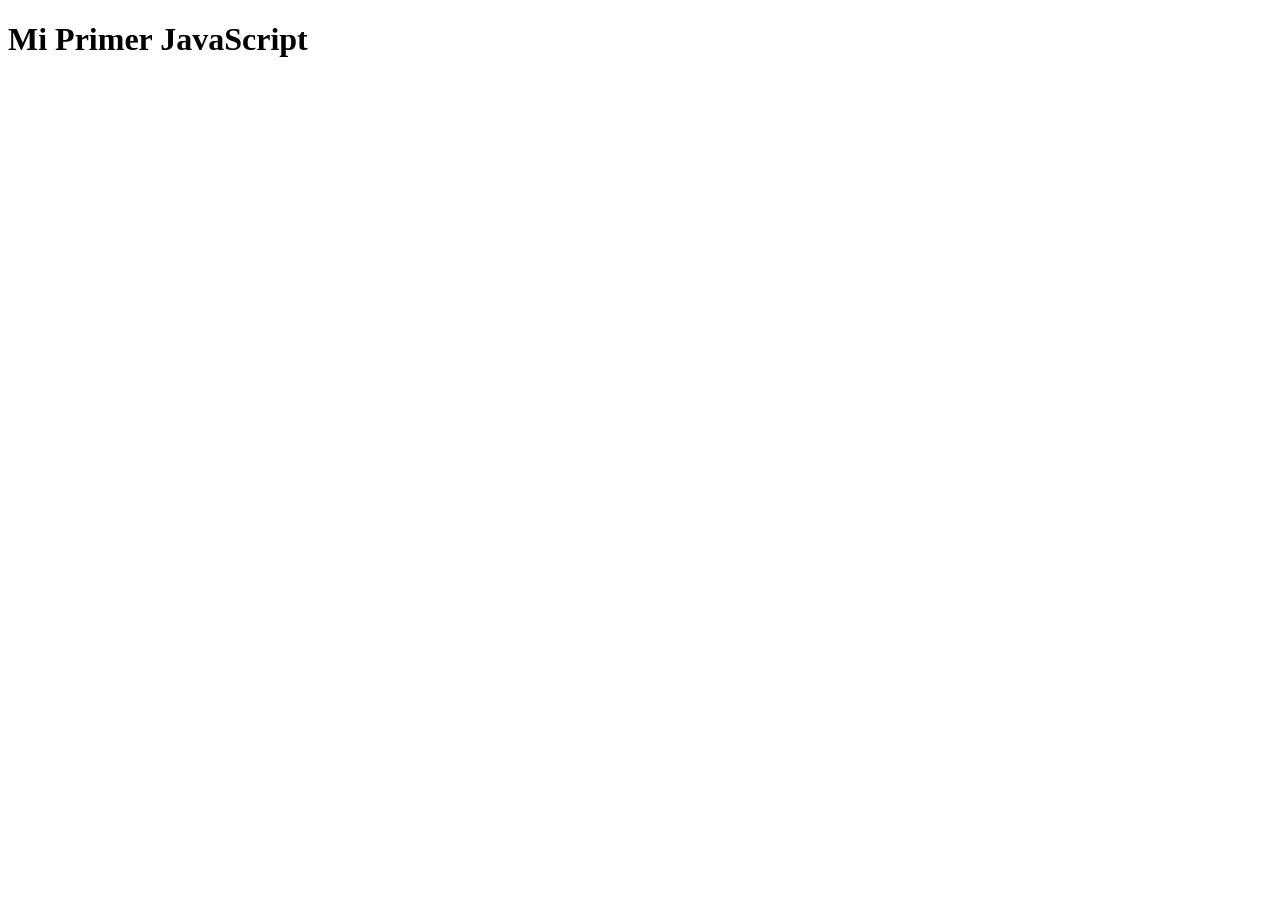
<file: js-adso-andrescallejas/sesion01/practica/index.html>
<!DOCTYPE html>
<html lang="en">
<head>
    <meta charset="UTF-8">
    <meta name="viewport" content="width=device-width, initial-scale=1.0">
    <title>Sesion #1 JavaScript</title>
</head>
<body>
    <h1>Mi Primer JavaScript</h1>

    <script src="main.js"></script>
</body>
</html>
</file>
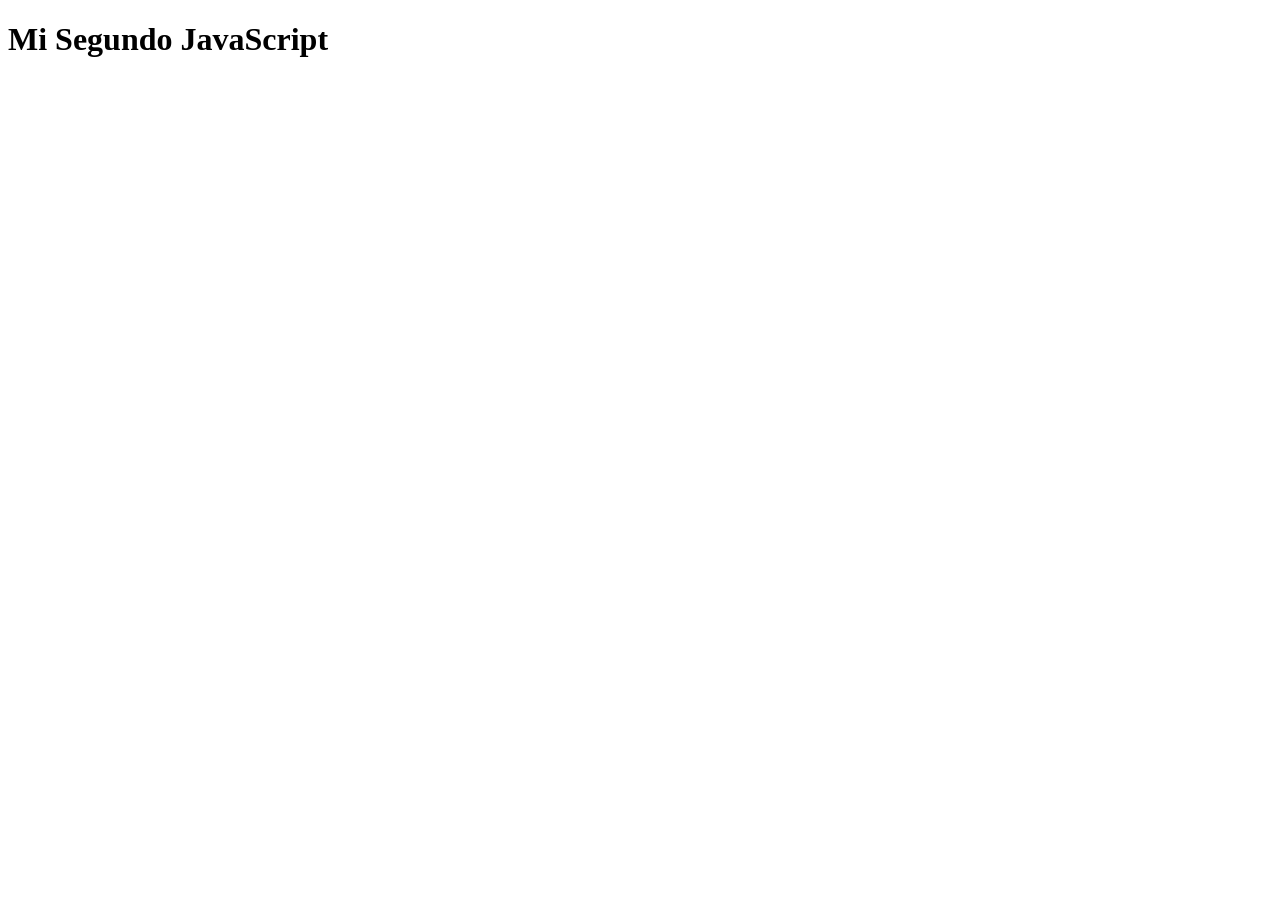
<file: js-adso-andrescallejas/sesion02/practica/index.html>
<!DOCTYPE html>
<html lang="en">
<head>
    <meta charset="UTF-8">
    <meta name="viewport" content="width=device-width, initial-scale=1.0">
    <title>Sesion #2 JavaScript</title>
</head>
<body>

    <h1>Mi Segundo JavaScript</h1>

    <script src="main.js"></script>
</body>
</html>
</file>
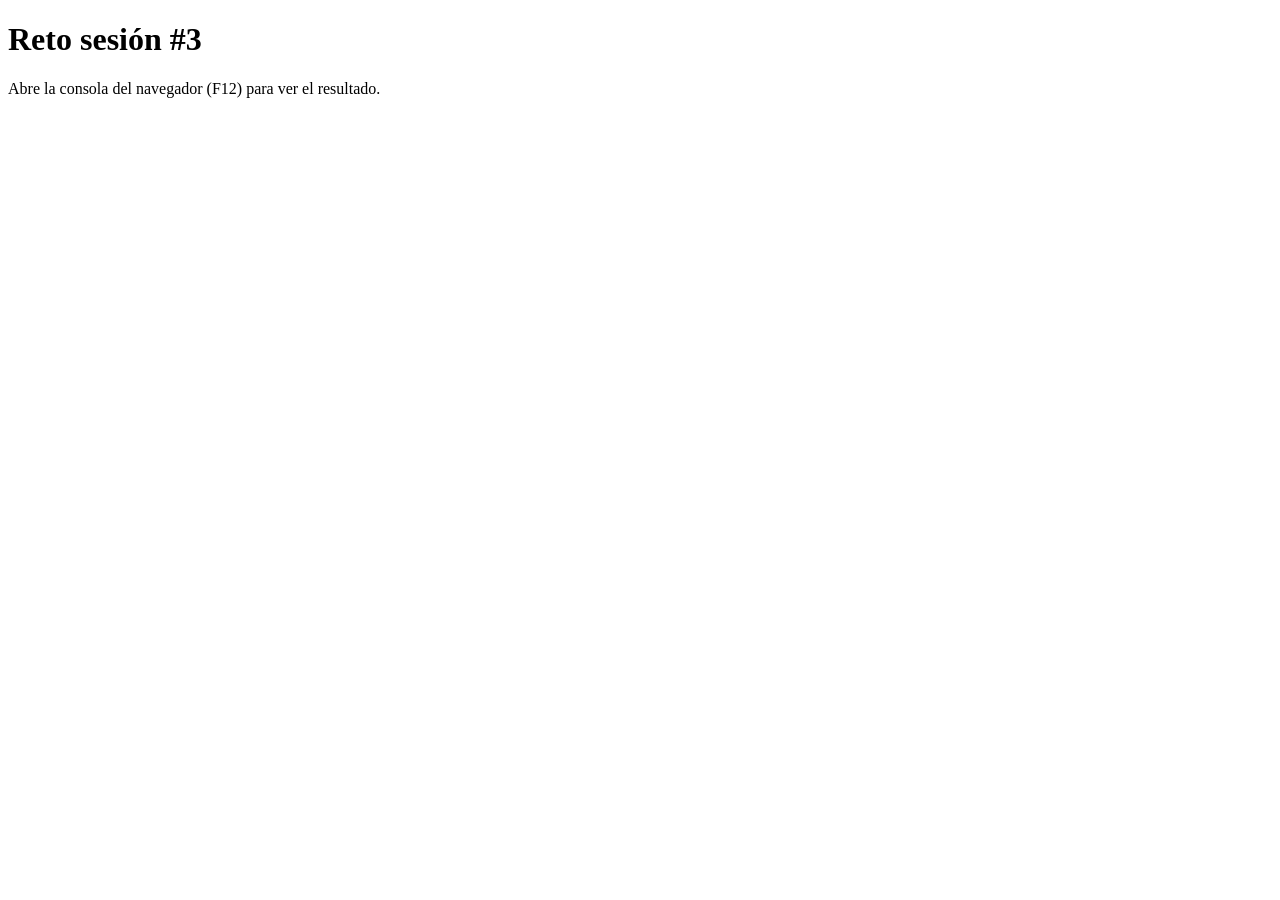
<file: js-adso-andrescallejas/sesion03/reto/index.html>
<!DOCTYPE html>
<html lang="es">
<head>
    <meta charset="UTF-8">
    <meta name="viewport" content="width=device-width, initial-scale=1.0">
    <title>Reto Sesión #3</title>
</head>
<body>
    <h1>Reto sesión #3</h1>
    <p>Abre la consola del navegador (F12) para ver el resultado.</p>
    <script src="script.js"></script>
</body>
</html>
</file>
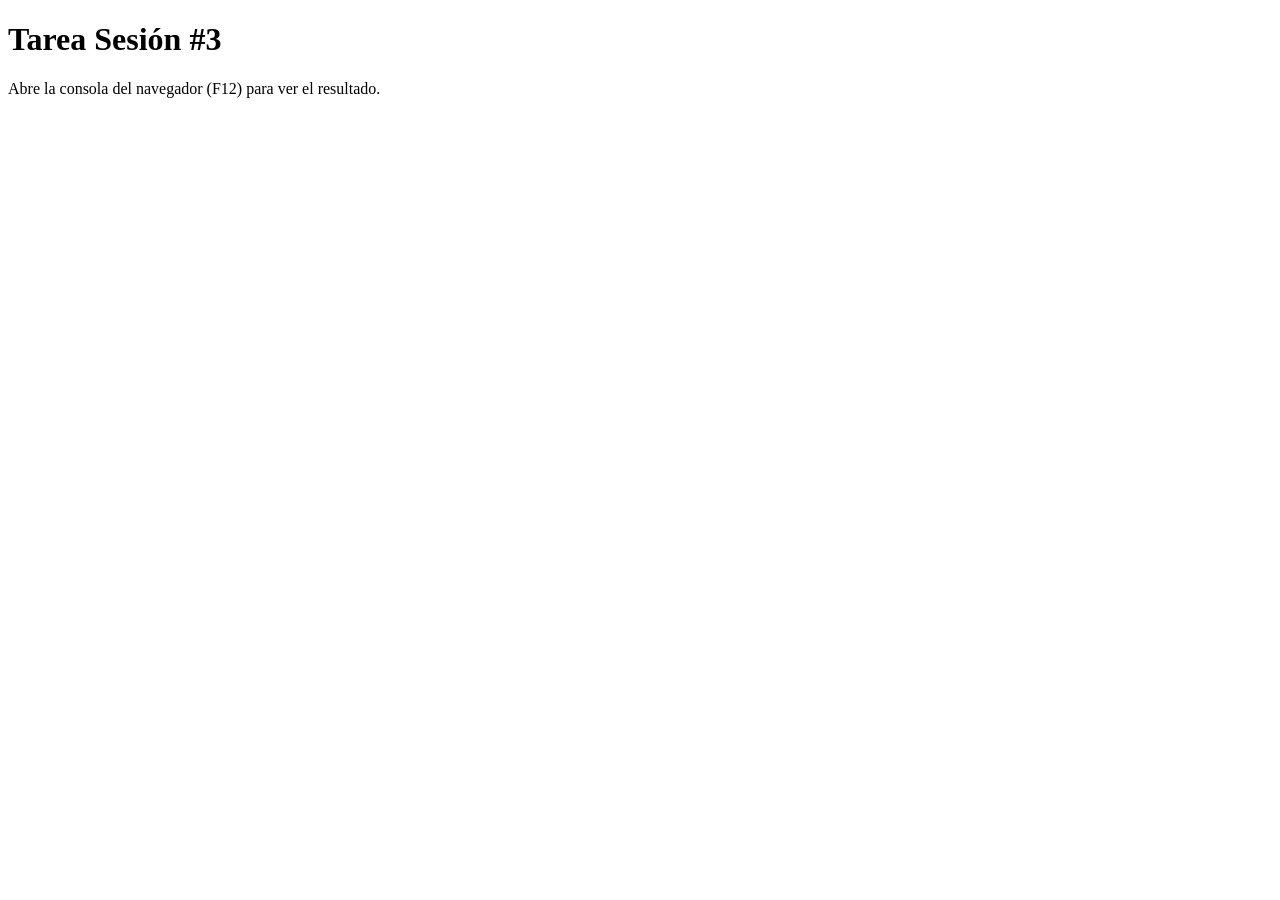
<file: js-adso-andrescallejas/sesion03/tarea/index.html>
<!DOCTYPE html>
<html lang="es">
<head>
    <meta charset="UTF-8">
    <meta name="viewport" content="width=device-width, initial-scale=1.0">
    <title>Tarea Sesión #3</title>
</head>
<body>
    <h1>Tarea Sesión #3</h1>
    <p>Abre la consola del navegador (F12) para ver el resultado.</p>
    <script src="script.js"></script>
</body>
</html>
</file>
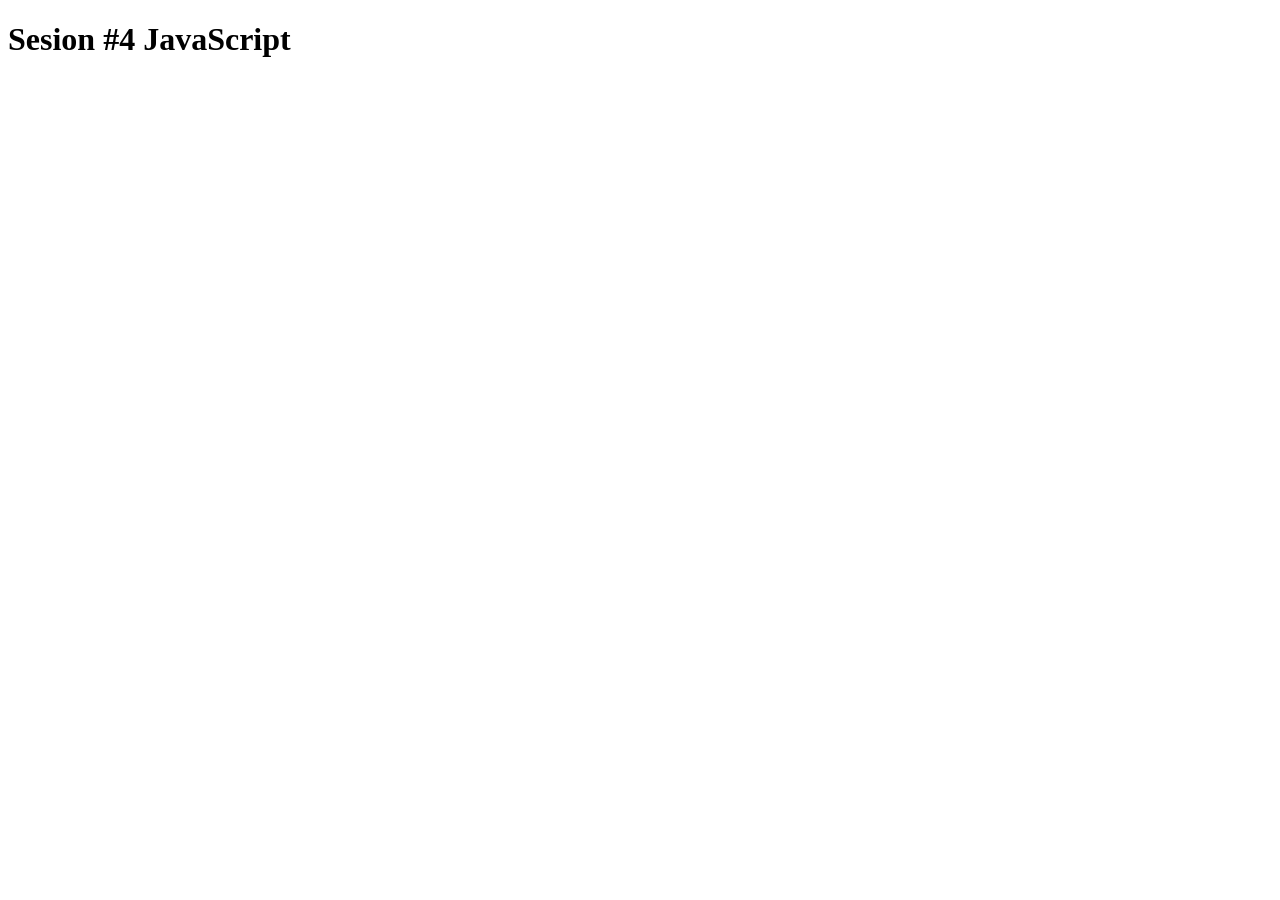
<file: js-adso-andrescallejas/sesion04/tarea/index.html>
<!DOCTYPE html>
<html lang="en">
<head>
    <meta charset="UTF-8">
    <meta name="viewport" content="width=device-width, initial-scale=1.0">
    <title>Document</title>
</head>
<body>
    <h1>Sesion #4 JavaScript</h1>
    <script src="app.js"></script>
</body>
</html>
</file>
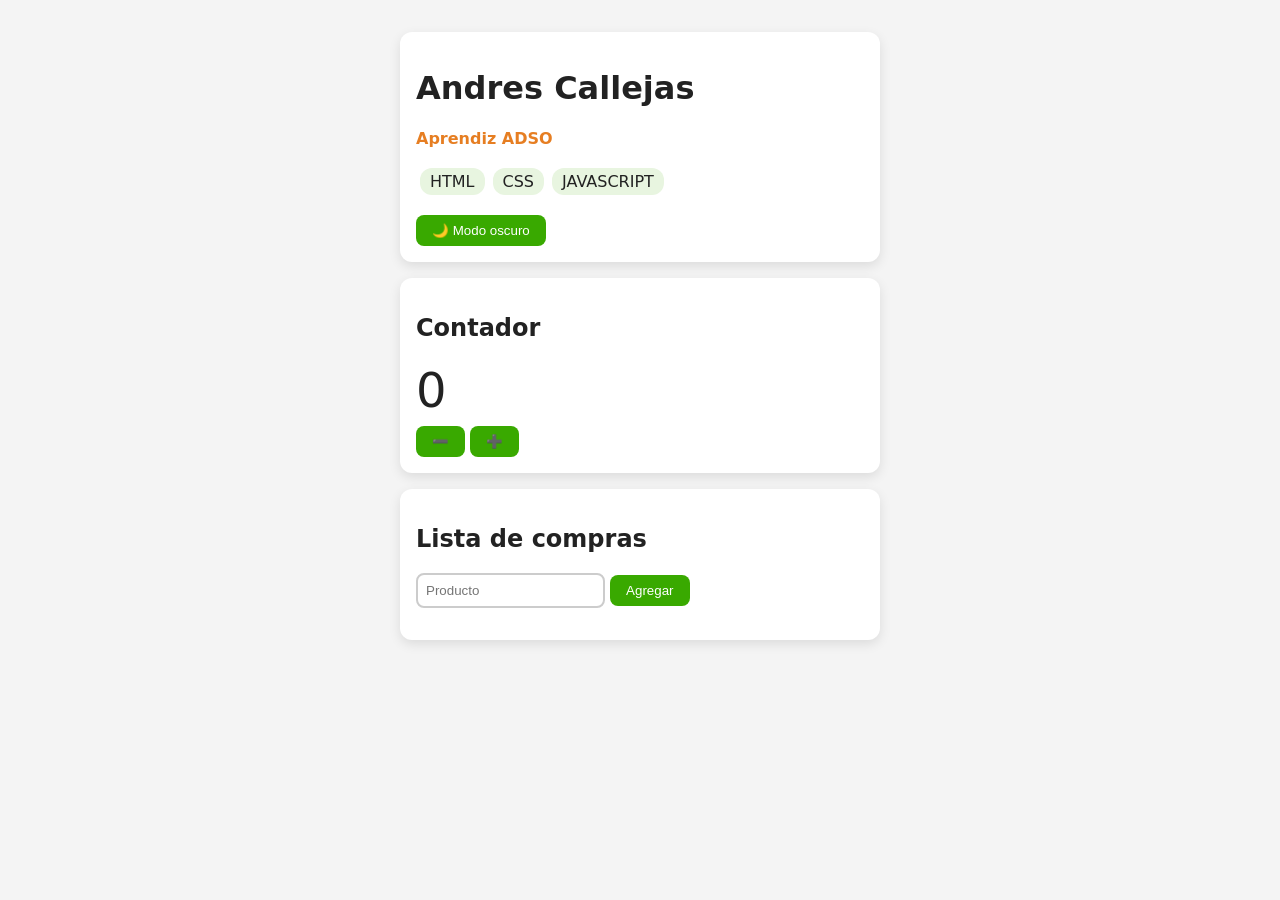
<file: js-adso-andrescallejas/sesion09/practica/index.html>
<!DOCTYPE html>
<html lang="es">
<head>
    <meta charset="UTF-8">
    <meta name="viewport" content="width=device-width, initial-scale=1.0">
    <title>Práctica DOM</title>
    <link rel="stylesheet" href="style.css">
</head>
<body>
    <main class="tarjeta">
        <h1 id="nombre">Nombre</h1>
        <p class="rol">Rol</p>
        <ul id="habilidades"></ul>
        <button id="btnTema">🌙 Modo oscuro</button>
    </main>
    <section>
        <h2>Contador</h2>
        <p id="pantalla">0</p>
        <button id="btnRestar">➖</button>
        <button id="btnSumar">➕</button>
    </section>
    <section>
        <h2>Lista de compras</h2>
        <input id="producto" placeholder="Producto">
        <button id="btnAgregar">Agregar</button>
        <ul id="lista"></ul>
    </section>
    <script src="main.js"></script>
</body>
</html>
</file>
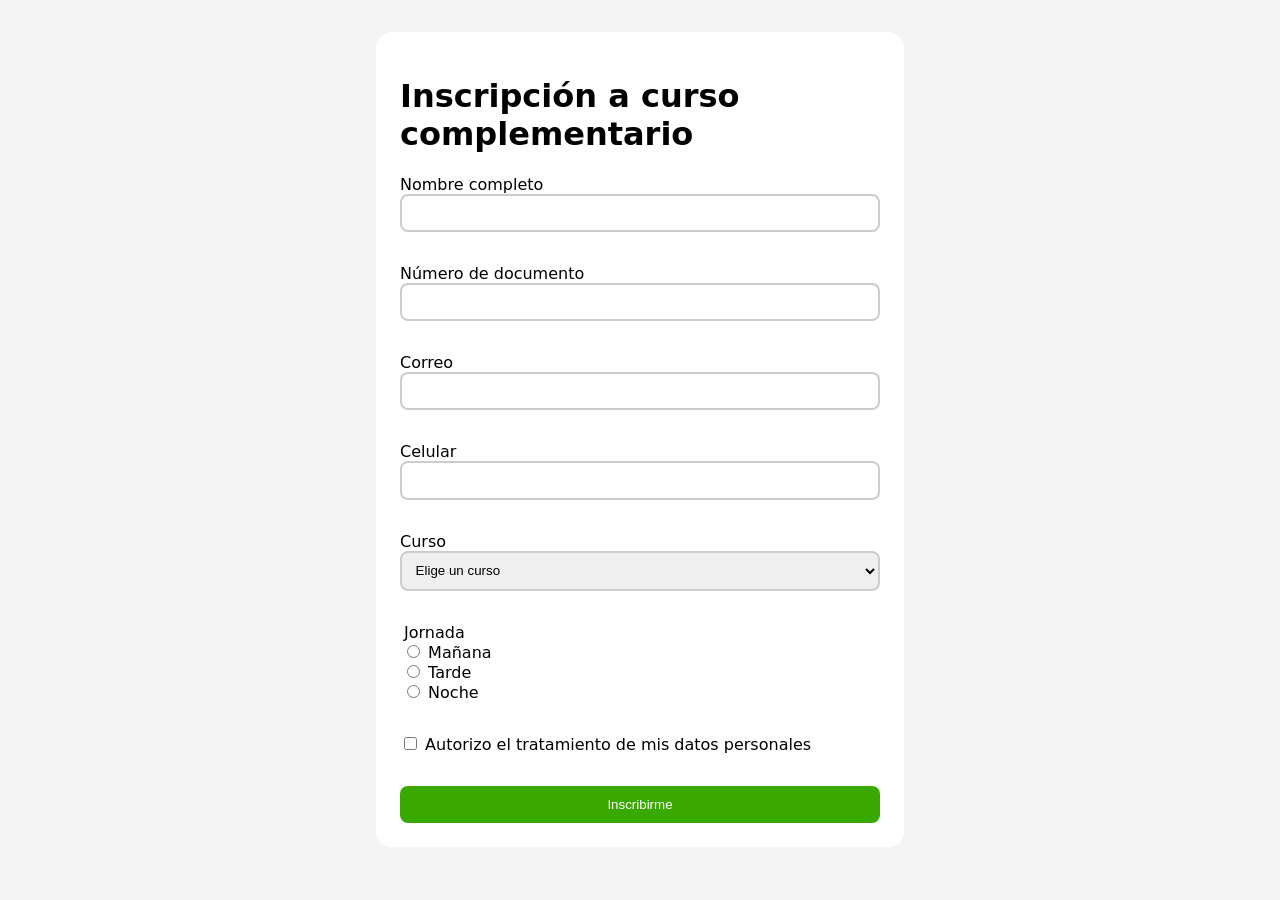
<file: js-adso-andrescallejas/sesion11/practica/index.html>
<!doctype html>
<html lang="en">

<head>
    <meta charset="UTF-8" />
    <meta name="viewport" content="width=device-width, initial-scale=1.0" />
    <title>Sesion 11 | JS</title>
    <link rel="stylesheet" href="style.css" />
</head>

<body>
    <main>
        <h1>Inscripción a curso complementario</h1>
        <form id="formInscripcion" novalidate>
            <div class="campo">
                <label for="nombre">Nombre completo</label>
                <input id="nombre" />
                <small class="error" id="error-nombre"></small>
            </div>
            <div class="campo">
                <label for="documento">Número de documento</label>
                <input id="documento" inputmode="numeric" />
                <small class="error" id="error-documento"></small>
            </div>
            <div class="campo">
                <label for="correo">Correo</label>
                <input id="correo" type="email" />
                <small class="error" id="error-correo"></small>
            </div>
            <div class="campo">
                <label for="telefono">Celular</label>
                <input id="telefono" inputmode="numeric" />
                <small class="error" id="error-telefono"></small>
            </div>
            <div class="campo">
                <label for="programa">Curso</label>
                <select id="programa">
                    <option value="">Elige un curso</option>
                    <option>Excel intermedio</option>
                    <option>Inglés básico</option>
                    <option>Emprendimiento digital</option>
                    <option>Fotografía con celular</option>
                </select>
                <small class="error" id="error-programa"></small>
            </div>
            <fieldset class="campo">
                <legend>Jornada</legend>
                <label><input type="radio" name="jornada" value="Mañana" /> Mañana</label>
                <label><input type="radio" name="jornada" value="Tarde" /> Tarde</label>
                <label><input type="radio" name="jornada" value="Noche" /> Noche</label>
                <small class="error" id="error-jornada"></small>
            </fieldset>
            <div class="campo">
                <label><input type="checkbox" id="terminos" /> Autorizo el tratamiento de mis datos personales</label>
                <small class="error" id="error-terminos"></small>
            </div>
            <button type="submit">Inscribirme</button>
        </form>
        <div id="resumen"></div>
    </main>
    <script src="main.js"></script>
</body>

</html>
</file>
<file: js-adso-andrescallejas/sesion09/practica/style.css>
body { font-family: system-ui, sans-serif; background: #f4f4f4; color: #222; max-width: 480px; margin: 2rem auto; padding: 0 1rem; transition: background 0.3s, color 0.3s; }

.tarjeta, section { background: white; padding: 1rem; border-radius: 12px; margin-bottom: 1rem; box-shadow: 0 4px 12px rgba(0, 0, 0, 0.1); }

.rol { color: #39a900; font-weight: bold; }

#habilidades { list-style: none; padding: 0; }

#habilidades li { display: inline-block; margin: 4px; padding: 4px 10px; border-radius: 12px; background: #e8f5e0; }

#pantalla { font-size: 3rem; margin: 0.5rem 0; }

button { padding: 0.5rem 1rem; border: none; border-radius: 8px; background: #39a900; color: white; cursor: pointer; }

input { padding: 0.5rem; border: 2px solid #ccc; border-radius: 8px; }

#lista li { display: flex; justify-content: space-between; padding: 0.3rem 0; }

#lista li button { background: transparent; }

.destacado { color: #e67e22; }

.oscuro { background: #121212; color: #eee; }

.oscuro .tarjeta, .oscuro section { background: #1e1e1e; }
</file>
<file: js-adso-andrescallejas/sesion11/practica/style.css>
body {
    font-family: system-ui, sans-serif;
    background: #f4f4f4;
}

main {
    max-width: 480px;
    margin: 2rem auto;
    background: white;
    padding: 1.5rem;
    border-radius: 16px;
}

.campo {
    display: flex;
    flex-direction: column;
    margin-bottom: 1rem;
    border: none;
    padding: 0;
}

input,
select {
    padding: 0.6rem;
    border: 2px solid #ccc;
    border-radius: 8px;
}

.invalido {
    border-color: #c0392b;
    background: #fdf0ef;
}

.error {
    color: #c0392b;
    min-height: 1.2em;
}

button {
    padding: 0.7rem;
    border: none;
    border-radius: 8px;
    background: #39a900;
    color: white;
    cursor: pointer;
    width: 100%;
}

#resumen {
    margin-top: 1rem;
    padding: 1rem;
    border-radius: 12px;
    background: #e8f5e0;
}

#resumen:empty {
    display: none;
}
</file>
